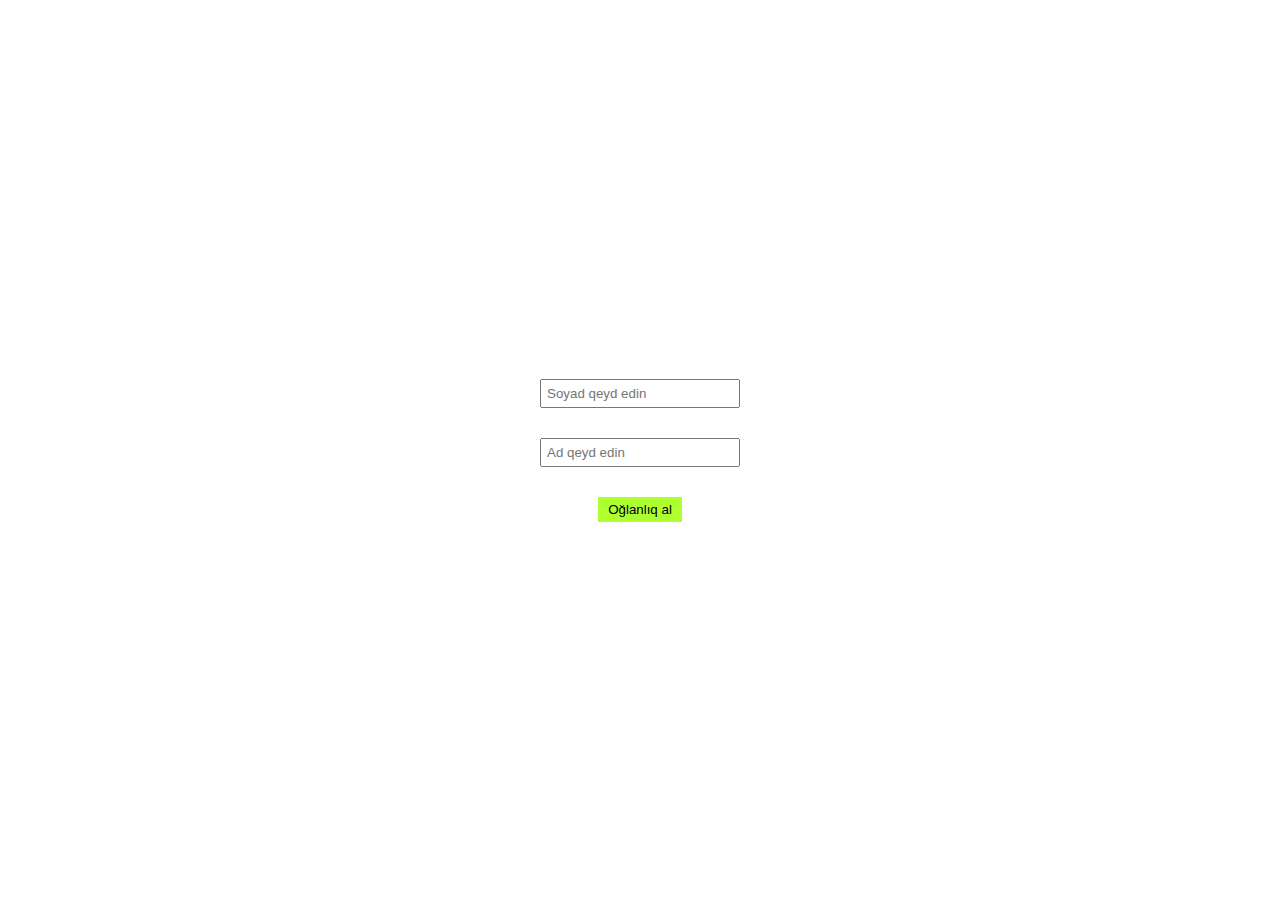
<file: index.html>
<!DOCTYPE html>
<html lang="en">
<head>
    <meta charset="UTF-8">
    <meta name="viewport" content="width=device-width, initial-scale=1.0">
    <link rel="stylesheet" href="style.css">
    <script defer src="app.js"></script>
    <title>Document</title>
</head>
<body>
    <div class="CD">
        <input id="input1" placeholder="Soyad qeyd edin" type="text">
        <input id="input2" placeholder="Ad qeyd edin" type="text">
        <button id="OG">Oğlanlıq al</button>
        </div>
    </div>
</body>
</html>
</file>
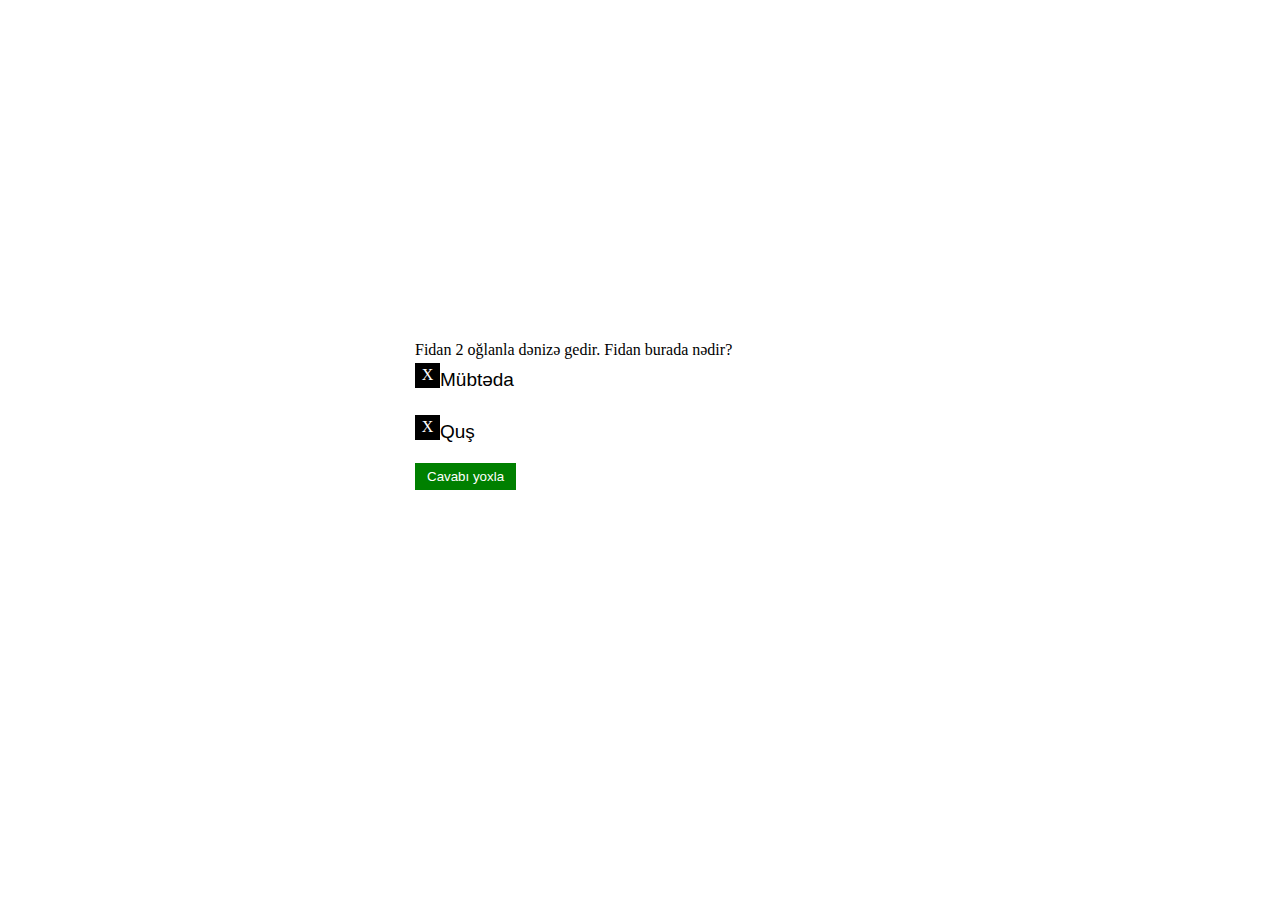
<file: exam.html>
<!DOCTYPE html>
<html lang="en">

<head>
    <meta charset="UTF-8">
    <meta name="viewport" content="width=device-width, initial-scale=1.0">
    <link rel="stylesheet" href="exam.css">
    <script defer src="app.js"></script>
    <title>Document</title>
</head>

<body>
    <div class="Contaninho">
        <div class="ErrACC">
            <p>Siz artıq Fidanın qardaşısınız</p>
            <button>Yapacak hic birsey yok</button>
        </div>
        <div class="AccACC">
            <p>Oğlanlığızın əladır sertifikata baxa bilərsiniz</p>
            <button>Sertifikata bax</button>
        </div>
        <p>Fidan 2 oğlanla dənizə gedir.
            Fidan burada nədir?
        </p>
        <div class="Btt">
            <div class="Btt1">
                <div class="boxer">X</div>
                <p>Mübtəda</p>
            </div>
            <div class="Btt2">
                <div class="boxer1">X</div>
                <p>Quş</p>
            </div>
            <button id="SubmitM">Cavabı yoxla</button>
        </div>
    </div>
</body>

</html>
</file>
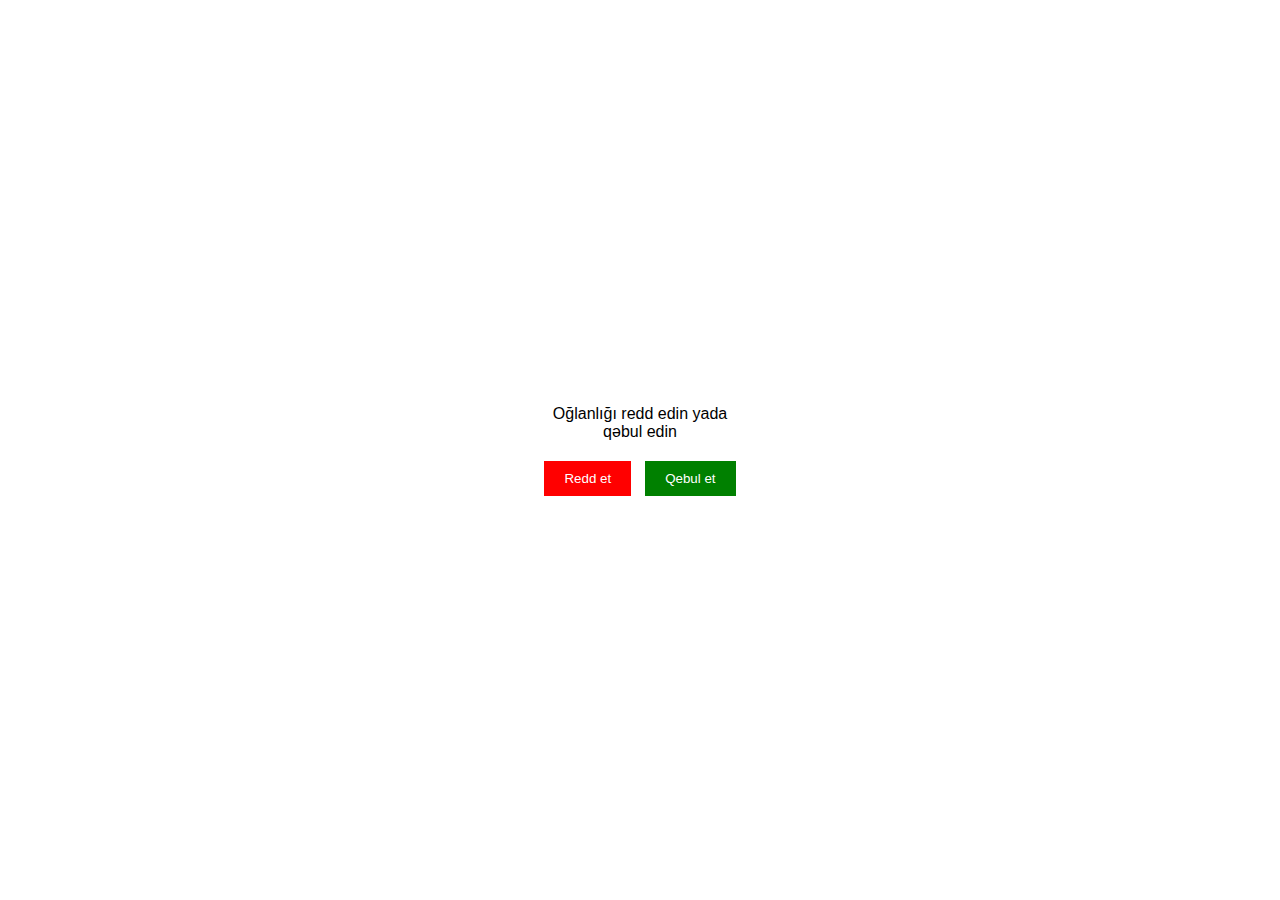
<file: login.html>
<!DOCTYPE html>
<html lang="en">

<head>
    <meta charset="UTF-8">
    <meta name="viewport" content="width=device-width, initial-scale=1.0">
    <link rel="stylesheet" href="login.css">
    <script defer src="app.js"></script>
    <title>Document</title>
</head>

<body>
    <div class="B">
        <p>Oğlanlığı redd edin yada qəbul edin</p>
        <div class="BO">
            <button id="GQ">Redd et</button>
            <button id="GQ2">Qebul et</button>
        </div>
        <button id="btExam">Sertifikatı almaq üçün imtahanı keçin</button>
        <button id="GQ3">Sertifikata bax</button>
    </div>
</body>

</html>
</file>
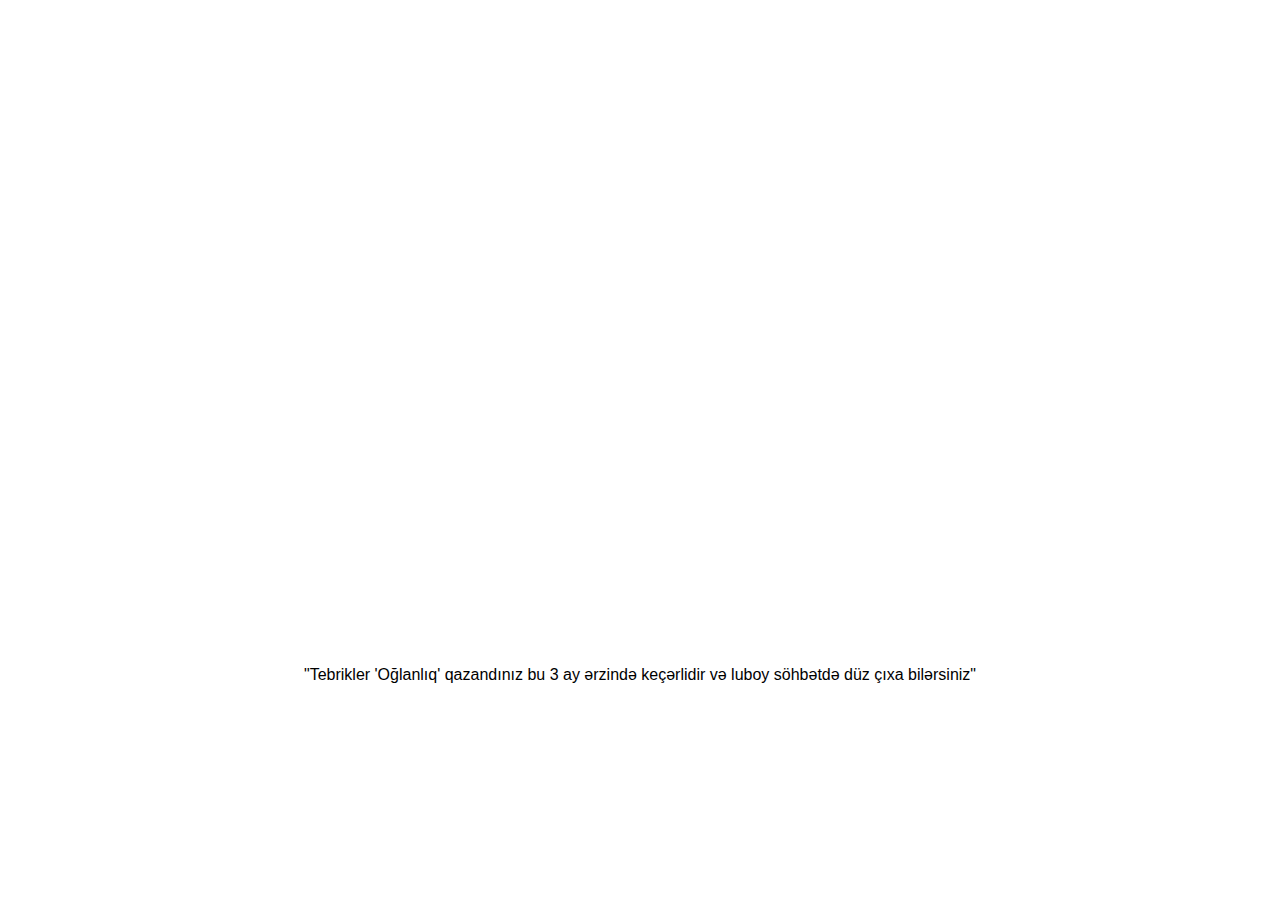
<file: Ser.html>
<!DOCTYPE html>
<html lang="en">

<head>
    <meta charset="UTF-8">
    <meta name="viewport" content="width=device-width, initial-scale=1.0">
    <link rel="stylesheet" href="Ser.css">
    <script defer src="app.js"></script>
    <title>Document</title>
</head>

<body>
    <div class="ser">
        <iframe width="640" height="360" 
        src="https://www.youtube.com/embed/rYREHkzsM9k" 
        frameborder="0" 
        allow="accelerometer; autoplay; clipboard-write; encrypted-media; gyroscope; picture-in-picture" 
        allowfullscreen>
    </iframe>
    <p>"Tebrikler 'Oğlanlıq' qazandınız bu 3 ay ərzində keçərlidir və luboy söhbətdə düz çıxa bilərsiniz"</p>
</iframe>
    </div>
</body>

</html>
</file>
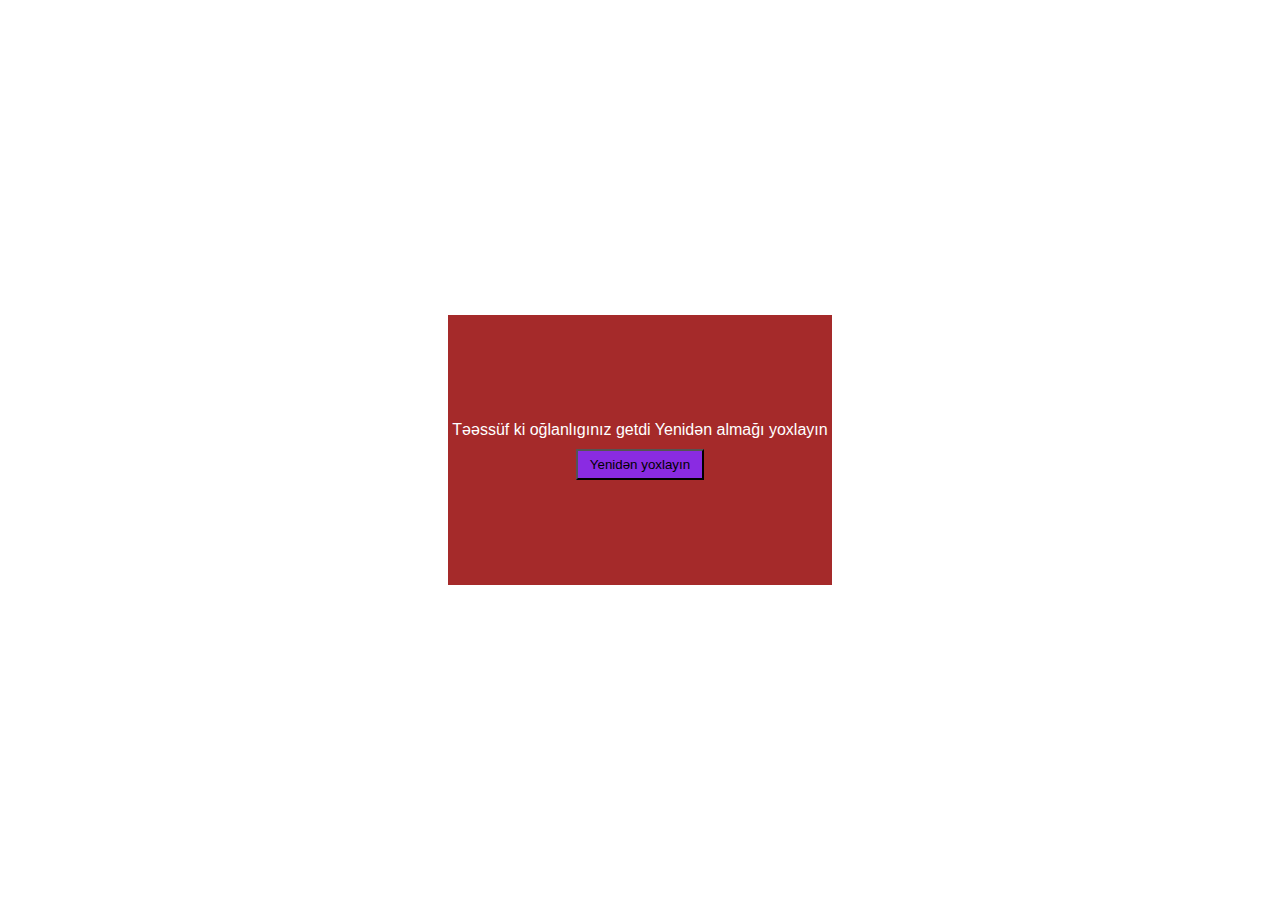
<file: yeni.html>
<!DOCTYPE html>
<html lang="en">
<head>
    <meta charset="UTF-8">
    <meta name="viewport" content="width=device-width, initial-scale=1.0">
    <link rel="stylesheet" href="yeni.css">
    <script defer src="app.js"></script>
    <title>Document</title>
</head>
<body>
    <div class="WWW">
        <p>Təəssüf ki oğlanlıgınız getdi Yenidən almağı yoxlayın
            <button id="OP">Yenidən yoxlayın</button>
        </p>
    </div>
</body>
</html>
</file>
<file: style.css>
*{
    margin: 0;
    padding: 0;
    box-sizing: border-box;
}
.CD{
    height: 100vh;
    width: 100%;
    display: flex;
    flex-direction: column;
    align-items: center;
    justify-content: center;
    gap: 20px;
}
#OG{
    background-color: greenyellow;
    padding: 5px 10px;
    border: none;
    cursor: pointer;
}
input{
    width: 200px;
    padding: 5px;
    margin-bottom: 10px;
}
.box{
    width: 200px;
    height: 200px;
    background-color: lightgray;
    border-radius: 5px;
    display: flex;
    flex-direction: column;
    align-items: center;
    justify-content: center;
    gap: 10px;
}
.box #but{
    position: relative;
    margin-top: 80px;
    padding: 5px 12px;
    background-color: blueviolet;
    border: none;
    cursor: pointer;
}
.box .img{
    width: 200px;
    height: 200px;
}
.box .img img{
    width: 100%;
    height: 100%;
    object-fit: cover;
    display: none;
}
</file>
<file: exam.css>
*{
    margin: 0;
    padding: 0;
    box-sizing: border-box;
}
/* From Uiverse.io by DaniloMGutavo */ 

.Contaninho{
    height: 100vh;
    width: 100%;
    display: flex;
    flex-direction: column;
    align-items: center;
    justify-content: center;
}
.Contaninho p {
    width: 450px;
}
.Contaninho .Btt{
    width: 450px;
    height: 200px;
    display: flex;
    flex-direction: column;
    align-items: start;
    gap: 20px;
}
.Btt1{
   display: flex;
   align-items: center;
   
}
.Btt1 p {
    position: relative;
    margin-top: 10px;
    font-size: 19px;
    font-family: sans-serif;
}
.Btt2{
   display: flex;
   align-items: center;
   
}
.Btt2 p {
    position: relative;
    margin-top: 10px;
    font-size: 19px;
    font-family: sans-serif;
}
#SubmitM{
    padding: 6px 12px;
    background-color: green;
    color: white;
    border: none;
    cursor: pointer;
}

#SubmitM:hover{
    background-color: darkgreen;
}
.ErrACC{
    z-index: 10;
    background: #2196F3;
    position: absolute;
    width: 40vw;
    height: 40vh;
    border-radius: 20px;
    display: flex;
    flex-direction: column;
    gap: 25px;
    align-items: center;
    justify-content: center;
    display: none;
}
.ErrACC p {
    color: white;
    font-family: sans-serif;
    text-align: center;
}
.boxer{
  width: 25px;
  cursor: pointer;
  height: 25px;
  background-color: black;
  color: white;
  display: flex;
  align-items: center;
  justify-content: center;
}
.boxer1{
  width: 25px;
  cursor: pointer;
  height: 25px;
  background-color: black;
  color: white;
  display: flex;
  justify-content: center;
  align-items: center;
}
.AccACC{
    z-index: 10;
    background: #2196F3;
    position: absolute;
    width: 40vw;
    height: 40vh;
    border-radius: 20px;
    display: flex;
    flex-direction: column;
    gap: 25px;
    align-items: center;
    justify-content: center;
    display: none;
}
.AccACC p {
    color: white;
    font-family: sans-serif;
    text-align: center;
}
.AccACC button{
    cursor: pointer;
    padding: 6px 12px;
    background-color: grey;
    border: none;
    color: white;
}
.ErrACC button{
    cursor: pointer;
    padding: 6px 12px;
    background-color: grey;
    border: none;
    color: white;
}

@media(max-width: 600px) {
    .Btt {
        width: 100%; /* Genişliği %100 yap */
    }

    #SubmitM {
        width: 100%; /* Düğmeyi tam genişlik yap */
    }
    .ErrACC, .AccACC {
        width: 90%; /* Popup genişliği %90 yap */
        max-width: 350px; /* Maksimum genişlik */
    }

    .Contaninho p {
        font-size: 16px; /* Metin boyutunu küçült */
    }

    .Btt1 p, .Btt2 p {
        font-size: 16px; /* Metin boyutunu küçült */
    }
}
</file>
<file: login.css>
*{
    margin: 0;
    padding: 0;
    box-sizing: border-box;
}
.B{
    width: 100%;
    height: 100vh;
    display: flex;
    flex-direction: column;
    align-items: center;
    justify-content: center;
    gap: 20px;
}
p{
    font-family: sans-serif;
    width: 200px;
    text-align: center;
}
.BO{
    display: flex;
    gap: 14px;
}
#GQ{
    background-color: red;
    padding: 10px 20px;
    cursor: pointer;
    border: none;
    color: white;
}
#GQ2{
    background-color: green;
    padding: 10px 20px;
    cursor: pointer;
    border: none;
    color: white;
}
#GQ3{
    background-color: blue;
    padding: 10px 20px;
    cursor: pointer;
    border: none;
    color: white;
    display: none;
}
#btExam{
    color: white;
    display: none;
    padding: 10px 22px;
    background-color: tomato;
    border: none;
    cursor: pointer;
}
</file>
<file: Ser.css>
*{
    margin: 0;
    padding: 0;
    box-sizing: border-box;
}
.ser{
    width: 100%;
    height: 100vh;
    display: flex;
    flex-direction: column;
    align-items: center;
    justify-content: center;
    gap: 90px;
    font-family: sans-serif;
}
#p2{
    text-align: center;
    width: 300px;
}
</file>
<file: yeni.css>
*{
    margin: 0;
    padding: 0;
    box-sizing: border-box;
}
.WWW{
    width: 100%;
    height: 100vh;
    display: flex;
    flex-direction: column;
    align-items: center;
    justify-content: center;
}
p{
    background-color: brown;
    color: white;
    height: 30vh;
    width: 30vw;
    text-align: center;
    display: flex;
    flex-direction: column;
    gap: 10px;
    align-items: center;
    justify-content: center;
    font-family: sans-serif;
}
#OP{
    padding: 6px 12px;
    background-color: blueviolet;
    cursor: pointer;
}
#OP:hover{
    background-color: darkblue;
    color: white;
}
</file>
